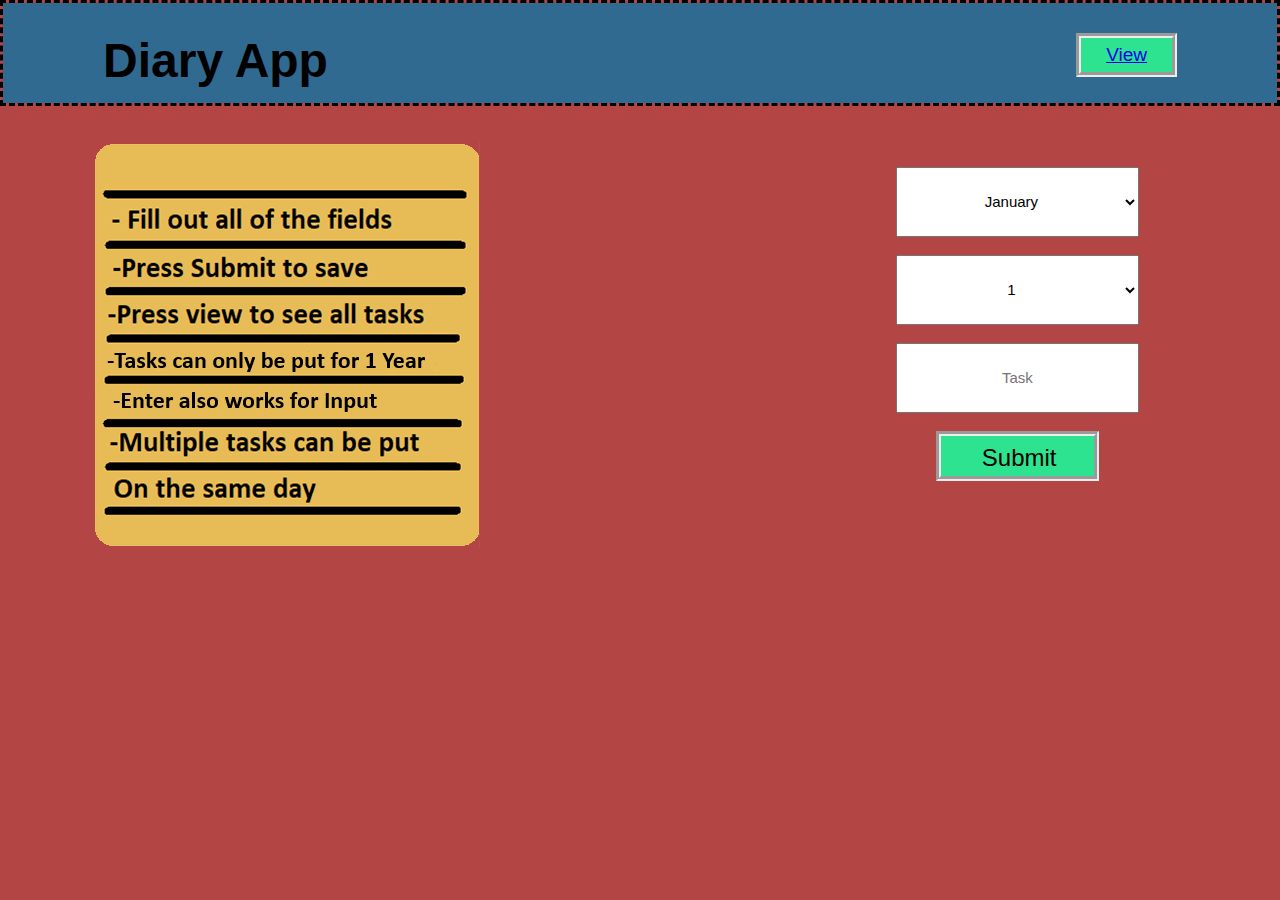
<file: index.html>
<!DOCTYPE html>
<html>
<head><title>
    Index
    </title>
    <link rel="stylesheet" type="text/css" href="style.css">
    

    </head>
<body>
    <section class='Header'>
    
    <div class='title'>
   <b>Diary App</b>
    </div>
    <div class='btnx'>
        <a href="View.html" > View</a>
    </div>
    
    </section>
    <section class='diary'>
        <div class = 'indexbody'>
    <div class = 'image'>
      <img src="Diary.png" class = 'dia-img'>
    </div>
    <div class = 'inputs'>
   
             <select name="Month" id="Month">
                        <option value="January" selected>January</option>
                        <option value="February" >February</option>
                        <option value="March">March</option>
                        <option value="April" >April</option>
                        <option value="May" >May</option>
                        <option value="June">June</option>
                         <option value="July">July</option>
                         <option value="August">August</option>
                         <option value="September">September</option>
                         <option value="October">October</option>
                         <option value="November">November</option>
                         <option value="December">December</option>
                             
                    </select><br><br>
           <select name="Date" id="Date">
                        <option value=1 selected>1</option>
                        <option value=2 >2</option>
                        <option value=3>3</option>
                        <option value=4 >4</option>
                        <option value=5 >5</option>
                        <option value=6>6</option>
                         <option value=7>7</option>
                         <option value=8>8</option>
                         <option value=9>9</option>
                         <option value=10>10</option>
                         <option value=11>11</option>
                         <option value=12>12</option>
                         <option value=13>13</option>
                         <option value=14>14</option>
                         <option value=15>15</option>
                         <option value=16>16</option>
                         <option value=17>17</option>
                         <option value=18>18</option>
                         <option value=19>19</option>
                         <option value=20>20</option>
                         <option value=21>21</option>
                         <option value=22>22</option>
                         <option value=23>23</option>
                         <option value=24>24</option>
                         <option value=25>25</option>
                         <option value=26>26</option>
                         <option value=27>27</option>
                         <option value=28>28</option>
                         <option value=29>29</option>
                         <option value=30>30</option>
                         <option value=31>31</option>
                             
                    </select><br><br>
        <input type="text" name="Task" id="Task" placeholder="Task" required><br><br>
           <div class = 'Selection-btn'>
                <p>Submit</p>     
            </div>
    </div>
    
        </div>
        
    </section>
      <script src="app.js"></script>
    </body>

</html>
</file>
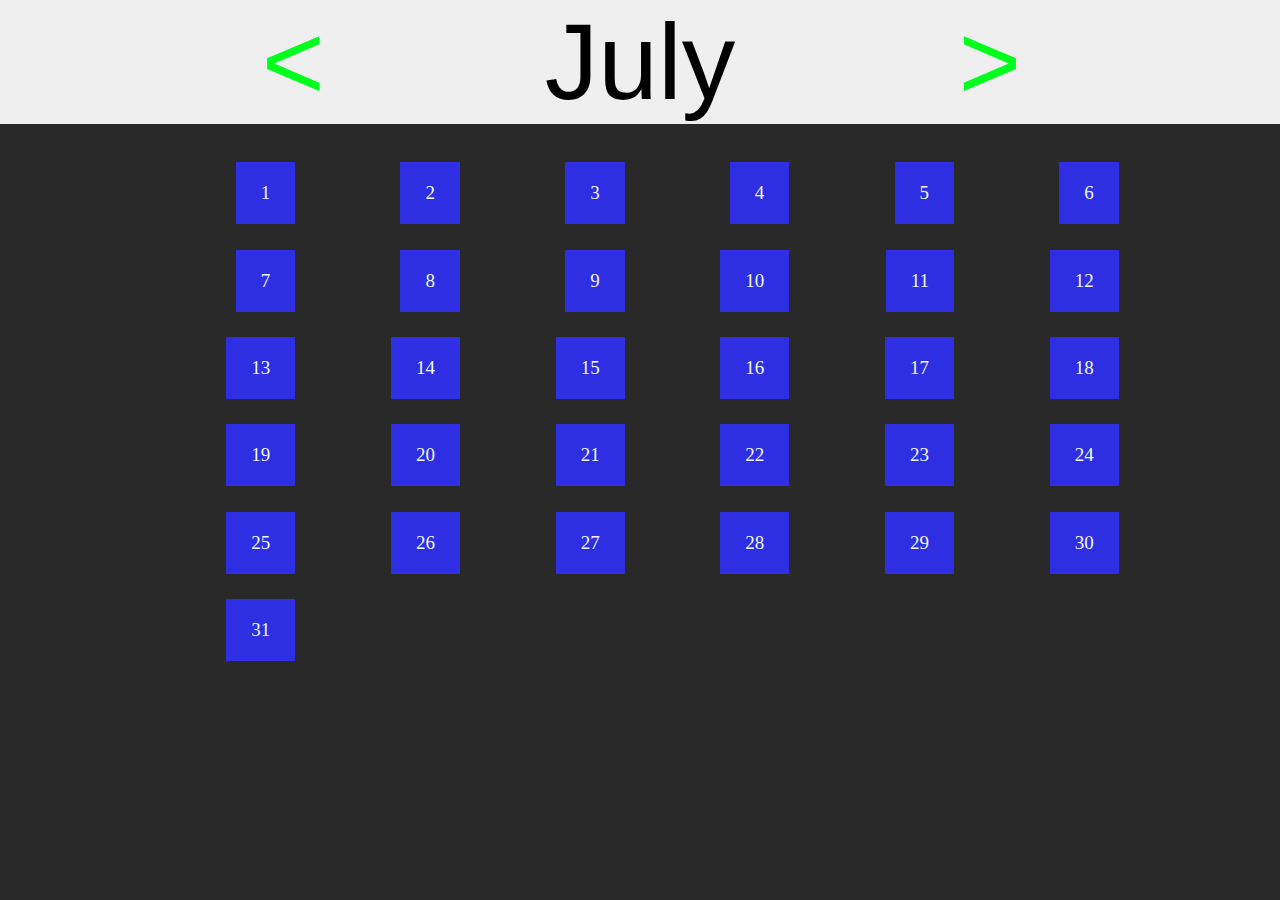
<file: View.html>
<!DOCTYPE html>
<html>
<header>
     <link rel="stylesheet" type="text/css" href="style.css">
      <meta charset="UTF-8">
        <link href="https://fonts.googleapis.com/css?family=Open+Sans:100,300,400,600" rel="stylesheet" type="text/css">
        <link href="http://code.ionicframework.com/ionicons/2.0.1/css/ionicons.min.css" rel="stylesheet" type="text/css">
        <link rel="stylesheet" type="text/css" href="Vendors/CSS/grid.css">
<title>View</title>    
</header>
        <body class ='body'>
            <section class='header-view'>
      
                
                
                
           
                     <div class='view-title'>
                      <div class='left Line '>   <em>&lt; </em>  </div>
                <span class="budget__title--month"> %Month%</span>
                         <div class='right Line'>   <em>&gt; </em>  </div>

            </div>
                 
             
            </section>
            <div class='bg'>
            <section class = 'task-display'>
                 <!---
                <div class='row'>
                <div class='col span-1-of-6 '>
         
        <a   class = 'btn btn-0'> View</a>
    
            </div>
              <div class='col span-1-of-6 '>
         
        <a   class = 'btn btn-1'> View</a>
    
            </div>
              <div class='col span-1-of-6 '>
         
        <a   class = 'btn btn-2'> View</a>
    
            </div>
              <div class='col span-1-of-6 '>
         
        <a   class = 'btn btn-3'> View</a>
    
                    </div>
              <div class='col span-1-of-6 '>
         
        <a   class = 'btn btn-4'> View</a>
    
            </div>
              <div class='col span-1-of-6 '>
         
        <a   class = 'btn btn-5'> View</a>
    
            </div>
            </div>
                     <div class='row'>
                <div class='col span-1-of-6 '>
         
        <a   class = 'btn btn-6'> View</a>
    
            </div>
              <div class='col span-1-of-6 '>
         
        <a   class = 'btn btn-7'> View</a>
    
            </div>
              <div class='col span-1-of-6 '>
         
        <a   class = 'btn btn-8'> View</a>
    
            </div>
              <div class='col span-1-of-6 '>
         
        <a   class = 'btn btn-9'> View</a>
     
            </div>
              <div class='col span-1-of-6 '>
         
        <a   class = 'btn btn-10'> View</a>
    
            </div>
              <div class='col span-1-of-6 '>
         
        <a   class = 'btn btn-11'> View</a>
    
            </div>
            </div>
                     <div class='row'>
                <div class='col span-1-of-6 '>
         
        <a   class = 'btn btn-12'> View</a>
    
            </div>
              <div class='col span-1-of-6 '>
         
        <a   class = 'btn btn-13'> View</a>
    
            </div>
              <div class='col span-1-of-6 '>
         
        <a   class = 'btn btn-14'> View</a>
    
            </div>
              <div class='col span-1-of-6 '>
         
        <a   class = 'btn btn-15'> View</a>
    
            </div>
              <div class='col span-1-of-6 '>
         
        <a   class = 'btn btn-16'> View</a>
    
            </div>
              <div class='col span-1-of-6 '>
         
        <a   class = 'btn btn-17'> View</a>
    
            </div>
            </div>
                     <div class='row'>
                <div class='col span-1-of-6 '>
         
        <a   class = 'btn btn-18'> View</a>
    
            </div>
              <div class='col span-1-of-6 '>
         
        <a   class = 'btn btn-19'> View</a>
    
            </div>
              <div class='col span-1-of-6 '>
         
        <a   class = 'btn btn-20'> View</a>
    
            </div>
              <div class='col span-1-of-6 '>
         
        <a   class = 'btn btn-21'> View</a>
    
            </div>
              <div class='col span-1-of-6 '>
         
        <a   class = 'btn btn-22'> View</a>
    
            </div>
              <div class='col span-1-of-6 '>
         
        <a   class = 'btn btn-23'> View</a>
    
            </div>
            </div>
                     <div class='row'>
                <div class='col span-1-of-6 '>
         
        <a   class = 'btn btn-24'> View</a>
    
            </div>
              <div class='col span-1-of-6 '>
         
        <a   class = 'btn btn-25'> View</a>
    
            </div>
              <div class='col span-1-of-6 '>
         
        <a   class = 'btn btn-26'> View</a>
    
            </div>
              <div class='col span-1-of-6 '>
         
        <a   class = 'btn btn-27'> View</a>
    
            </div>
              <div class='col span-1-of-6 '>
         
        <a   class = 'btn btn-28'> View</a>
    
            </div>
              <div class='col span-1-of-6 '>
         
        <a   class = 'btn btn-29'> View</a>
    
            </div>
            </div>
             --->
            </section>
            </div>
            
    
                  <script src="app.js"></script>

        </body>
</html>
</file>
<file: style.css>
*{
    margin: 0;
    padding: 0;
    box-sizing: border-box;
}
.clearfix {zoom: 1}
.clearfix:after{
    content: ".";
    clear: both;
    display: block;
    height: 0;
    visibility: hidden;
    
}
.row{
    max-width: 1140px;

    margin: 0 auto;
}

.title{
    float: left;
    padding-left: 100px;
    color: black;
    font-size: 300%;
    font-family: sans-serif;
    
}
.btn{
    float: right;
    margin-right: 100px;
   /* padding: 25px;*/
    padding: 20px 25px;
    background-color: #2e2ee3;
    color: aliceblue;
    font-size: 19px;
      transition: transform 0.5s, opacity 0.5s;
}
.btn:hover{
    background-color: rgba(68, 132, 235, 0.9);
    transform: scale(1.17);
}
.Header{
    background-color: rgba(39, 108, 150, 0.94);
    height:   100px;
    padding-top: 30px;
}
.image{
    float: left;
    padding-left: 7%;
    padding-top: 3%;
    
}
.inputs{
    float: right;
    padding-right: 14%;
    padding-top: 5%;
}
input, 
select{
    height: 70px;
    font-size: 15px;
    text-align: center;
    width: 120%;
    
}
.Selection-btn{
    float:right;
   font-size: 150%;
    padding: 4% 20%;
    height: 50px;
    width: 80%;
    text-align: center;
     border-style: groove;
    font-family: sans-serif;
    border-width: 5px;
    background-color: #2ee38f;
     transition: transform 0.5s, opacity 0.5s;
}
.Selection-btn:hover{
    transform: scale(1.3);
    opacity: 1;
}
dia-img{
    margin-top: 140px;
    margin-left: 180px;
    transform: scale(1.5);
}
.view-title{
    text-align: center;
    font-size: 670%;
    font-family: sans-serif;
}
.task-display{
margin-top: 2%;
    margin-left: 12%;
    margin-right: 12%;
  
    
}
.task-display a{
    margin: 2% 5%;
}
.Line{
  display: inline;
    color: #00ff1d;
    font-style: oblique;
}

.budget__title--month{
    text-align: center;
    padding-left: 15%;
    padding-right: 15%;
}
.btnx{
    float: right;
    margin-right: 100px;
    padding: 6px 25px;
 font-family: sans-serif;
    background-color: #2ee38f;
    border-style: groove;
    border-width: 5px;
    color: rgba(49, 10, 10, 0);
     transition: transform 0.5s, opacity 0.5s;
    font-size: 19px;
}
.btnx:hover{
    transform: scale(1.3);
    opacity: 1;
}
.taskSpace{
      float: right;
    margin-right: 100px;
    padding: 25px;
    background-color: #2e2ee3;
    color: aliceblue;
    font-size: 19px;
    border-style: solid;
    border-color: #ffffff;
}
.bg{
      background-color: #292929;
}
.header-view{
    background-color: #efefef;
}
.body{
    background-color: #292929;
    border-style: none;
}
body{
    background-color: rgba(163, 26, 26, 0.81);
    border-style: dashed;
    
}
</file>
<file: Vendors/CSS/grid.css>
/*  SECTIONS  ============================================================================= */
/
.section {
	clear: both;
	padding: 0px;
	margin: 0px;
}

/*  GROUPING  ============================================================================= */

.row {
    zoom: 1; /* For IE 6/7 (trigger hasLayout) */
}

.row:before,
.row:after {
    content:"";
    display:table;
}
.row:after {
    clear:both;
}

/*  GRID COLUMN SETUP   ==================================================================== */

.col {
	display: block;
	float:left;
	margin: 1% 0 1% 1.6%;
}

.col:first-child { margin-left: 0; } /* all browsers except IE6 and lower */


/*  REMOVE MARGINS AS ALL GO FULL WIDTH AT 480 PIXELS */

@media only screen and (max-width: 480px) {
	.col { 
		/*margin: 1% 0 1% 0%;*/
        margin: 0;
	}
}


/*  GRID OF TWO   ============================================================================= */


.span-2-of-2 {
	width: 100%;
}

.span-1-of-2 {
	width: 49.2%;
}

/*  GO FULL WIDTH AT LESS THAN 480 PIXELS */

@media only screen and (max-width: 480px) {
	.span-2-of-2 {
		width: 100%; 
	}
	.span-1-of-2 {
		width: 100%; 
	}
}


/*  GRID OF THREE   ============================================================================= */

	
.span-3-of-3 {
	width: 100%; 
}

.span-2-of-3 {
	width: 66.13%; 
}

.span-1-of-3 {
	width: 32.26%; 
}


/*  GO FULL WIDTH AT LESS THAN 480 PIXELS */

@media only screen and (max-width: 480px) {
	.span-3-of-3 {
		width: 100%; 
	}
	.span-2-of-3 {
		width: 100%; 
	}
	.span-1-of-3 {
		width: 100%;
	}
}

/*  GRID OF FOUR   ============================================================================= */

	
.span-4-of-4 {
	width: 100%; 
}

.span-3-of-4 {
	width: 74.6%; 
}

.span-2-of-4 {
	width: 49.2%; 
}

.span-1-of-4 {
	width: 23.8%; 
}


/*  GO FULL WIDTH AT LESS THAN 480 PIXELS */

@media only screen and (max-width: 480px) {
	.span-4-of-4 {
		width: 100%; 
	}
	.span-3-of-4 {
		width: 100%; 
	}
	.span-2-of-4 {
		width: 100%; 
	}
	.span-1-of-4 {
		width: 100%; 
	}
}


/*  GRID OF FIVE   ============================================================================= */

	
.span-5-of-5 {
	width: 100%;
}

.span-4-of-5 {
  	width: 79.68%; 
}

.span-3-of-5 {
  	width: 59.36%; 
}

.span-2-of-5 {
  	width: 39.04%;
}

.span-1-of-5 {
  	width: 18.72%;
}


/*  GO FULL WIDTH AT LESS THAN 480 PIXELS */

@media only screen and (max-width: 480px) {
	.span-5-of-5 {
		width: 100%; 
	}
	.span-4-of-5 {
		width: 100%; 
	}
	.span-3-of-5 {
		width: 100%; 
	}
	.span-2-of-5 {
		width: 100%; 
	}
	.span-1-of-5 {
		width: 100%; 
	}
}


/*  GRID OF SIX   ============================================================================= */


.span-6-of-6 {
	width: 100%;
}

.span-5-of-6 {
  	width: 83.06%;
}

.span-4-of-6 {
  	width: 66.13%;
}

.span-3-of-6 {
  	width: 49.2%;
}

.span-2-of-6 {
  	width: 32.26%;
}

.span-1-of-6 {
  	width: 15.33%;
}


/*  GO FULL WIDTH AT LESS THAN 480 PIXELS */

@media only screen and (max-width: 480px) {
	.span-6-of-6 {
		width: 100%; 
	}
	.span-5-of-6 {
		width: 100%; 
	}
	.span-4-of-6 {
		width: 100%; 
	}
	.span-3-of-6 {
		width: 100%; 
	}
	.span-2-of-6 {
		width: 100%; 
	}
	.span-1-of-6 {
		width: 100%; 
	}
}



/*  GRID OF SEVEN   ============================================================================= */


.span-7-of-7 {
	width: 100%;
}

.span-6-of-7 {
	width: 85.48%;
}

.span-5-of-7 {
  	width: 70.97%;
}

.span-4-of-7 {
  	width: 56.45%;
}

.span-3-of-7 {
  	width: 41.94%;
}

.span-2-of-7 {
  	width: 27.42%;
}

.span-1-of-7 {
  	width: 12.91%;
}


/*  GO FULL WIDTH AT LESS THAN 480 PIXELS */

@media only screen and (max-width: 480px) {
	.span-7-of-7 {
		width: 100%; 
	}
	.span-6-of-7 {
		width: 100%; 
	}
	.span-5-of-7 {
		width: 100%; 
	}
	.span-4-of-7 {
		width: 100%; 
	}
	.span-3-of-7 {
		width: 100%; 
	}
	.span-2-of-7 {
		width: 100%; 
	}
	.span-1-of-7 {
		width: 100%; 
	}
}


/*  GRID OF EIGHT   ============================================================================= */

	
.span-8-of-8 {
	width: 100%;
}

.span-7-of-8 {
	width: 87.3%; 
}

.span-6-of-8 {
	width: 74.6%; 
}

.span-5-of-8 {
	width: 61.9%; 
}

.span-4-of-8 {
	width: 49.2%; 
}

.span-3-of-8 {
	width: 36.5%;
}

.span-2-of-8 {
	width: 23.8%; 
}

.span-1-of-8 {
	width: 11.1%; 
}


/*  GO FULL WIDTH AT LESS THAN 480 PIXELS */

@media only screen and (max-width: 480px) {
	.span-8-of-8 {
		width: 100%; 
	}
	.span-7-of-8 {
		width: 100%; 
	}
	.span-6-of-8 {
		width: 100%; 
	}
	.span-5-of-8 {
		width: 100%; 
	}
	.span-4-of-8 {
		width: 100%; 
	}
	.span-3-of-8 {
		width: 100%; 
	}
	.span-2-of-8 {
		width: 100%; 
	}
	.span-1-of-8 {
		width: 100%; 
	}
}


/*  GRID OF NINE   ============================================================================= */


.span-9-of-9 {
	width: 100%;
}

.span-8-of-9 {
	width: 88.71%;
}

.span-7-of-9 {
	width: 77.42%; 
}

.span-6-of-9 {
	width: 66.13%; 
}

.span-5-of-9 {
	width: 54.84%; 
}

.span-4-of-9 {
	width: 43.55%; 
}

.span-3-of-9 {
	width: 32.26%;
}

.span-2-of-9 {
	width: 20.97%; 
}

.span-1-of-9 {
	width: 9.68%; 
}


/*  GO FULL WIDTH AT LESS THAN 480 PIXELS */

@media only screen and (max-width: 480px) {
	.span-9-of-9 {
		width: 100%; 
	}
	.span-8-of-9 {
		width: 100%; 
	}
	.span-7-of-9 {
		width: 100%; 
	}
	.span-6-of-9 {
		width: 100%; 
	}
	.span-5-of-9 {
		width: 100%; 
	}
	.span-4-of-9 {
		width: 100%; 
	}
	.span-3-of-9 {
		width: 100%; 
	}
	.span-2-of-9 {
		width: 100%; 
	}
	.span-1-of-9 {
		width: 100%; 
	}
}


/*  GRID OF TEN   ============================================================================= */


.span-10-of-10 {
	width: 100%;
}

.span-9-of-10 {
	width: 89.84%;
}

.span-8-of-10 {
	width: 79.68%;
}

.span-7-of-10 {
	width: 69.52%; 
}

.span-6-of-10 {
	width: 59.36%; 
}

.span-5-of-10 {
	width: 49.2%; 
}

.span-4-of-10 {
	width: 39.04%; 
}

.span-3-of-10 {
	width: 28.88%;
}

.span-2-of-10 {
	width: 18.72%; 
}

.span-1-of-10 {
	width: 8.56%; 
}


/*  GO FULL WIDTH AT LESS THAN 480 PIXELS */

@media only screen and (max-width: 480px) {
	.span-10-of-10 {
		width: 100%; 
	}
	.span-9-of-10 {
		width: 100%; 
	}
	.span-8-of-10 {
		width: 100%; 
	}
	.span-7-of-10 {
		width: 100%; 
	}
	.span-6-of-10 {
		width: 100%; 
	}
	.span-5-of-10 {
		width: 100%; 
	}
	.span-4-of-10 {
		width: 100%; 
	}
	.span-3-of-10 {
		width: 100%; 
	}
	.span-2-of-10 {
		width: 100%; 
	}
	.span-1-of-10 {
		width: 100%; 
	}
}


/*  GRID OF ELEVEN   ============================================================================= */

.span-11-of-11 {
	width: 100%;
}

.span-10-of-11 {
	width: 90.76%;
}

.span-9-of-11 {
	width: 81.52%;
}

.span-8-of-11 {
	width: 72.29%;
}

.span-7-of-11 {
	width: 63.05%; 
}

.span-6-of-11 {
	width: 53.81%; 
}

.span-5-of-11 {
	width: 44.58%; 
}

.span-4-of-11 {
	width: 35.34%; 
}

.span-3-of-11 {
	width: 26.1%;
}

.span-2-of-11 {
	width: 16.87%; 
}

.span-1-of-11 {
	width: 7.63%; 
}


/*  GO FULL WIDTH AT LESS THAN 480 PIXELS */

@media only screen and (max-width: 480px) {
	.span-11-of-11 {
		width: 100%; 
	}
	.span-10-of-11 {
		width: 100%; 
	}
	.span-9-of-11 {
		width: 100%; 
	}
	.span-8-of-11 {
		width: 100%; 
	}
	.span-7-of-11 {
		width: 100%; 
	}
	.span-6-of-11 {
		width: 100%; 
	}
	.span-5-of-11 {
		width: 100%; 
	}
	.span-4-of-11 {
		width: 100%; 
	}
	.span-3-of-11 {
		width: 100%; 
	}
	.span-2-of-11 {
		width: 100%; 
	}
	.span-1-of-11 {
		width: 100%; 
	}
}


/*  GRID OF TWELVE   ============================================================================= */

.span-12-of-12 {
	width: 100%;
}

.span-11-of-12 {
	width: 91.53%;
}

.span-10-of-12 {
	width: 83.06%;
}

.span-9-of-12 {
	width: 74.6%;
}

.span-8-of-12 {
	width: 66.13%;
}

.span-7-of-12 {
	width: 57.66%; 
}

.span-6-of-12 {
	width: 49.2%; 
}

.span-5-of-12 {
	width: 40.73%; 
}

.span-4-of-12 {
	width: 32.26%; 
}

.span-3-of-12 {
	width: 23.8%;
}

.span-2-of-12 {
	width: 15.33%; 
}

.span-1-of-12 {
	width: 6.86%; 
}


/*  GO FULL WIDTH AT LESS THAN 480 PIXELS */

@media only screen and (max-width: 480px) {
	.span-12-of-12 {
		width: 100%; 
	}
	.span-11-of-12 {
		width: 100%; 
	}
	.span-10-of-12 {
		width: 100%; 
	}
	.span-9-of-12 {
		width: 100%; 
	}
	.span-8-of-12 {
		width: 100%; 
	}
	.span-7-of-12 {
		width: 100%; 
	}
	.span-6-of-12 {
		width: 100%; 
	}
	.span-5-of-12 {
		width: 100%; 
	}
	.span-4-of-12 {
		width: 100%; 
	}
	.span-3-of-12 {
		width: 100%; 
	}
	.span-2-of-12 {
		width: 100%; 
	}
	.span-1-of-12 {
		width: 100%; 
	}
}
</file>
